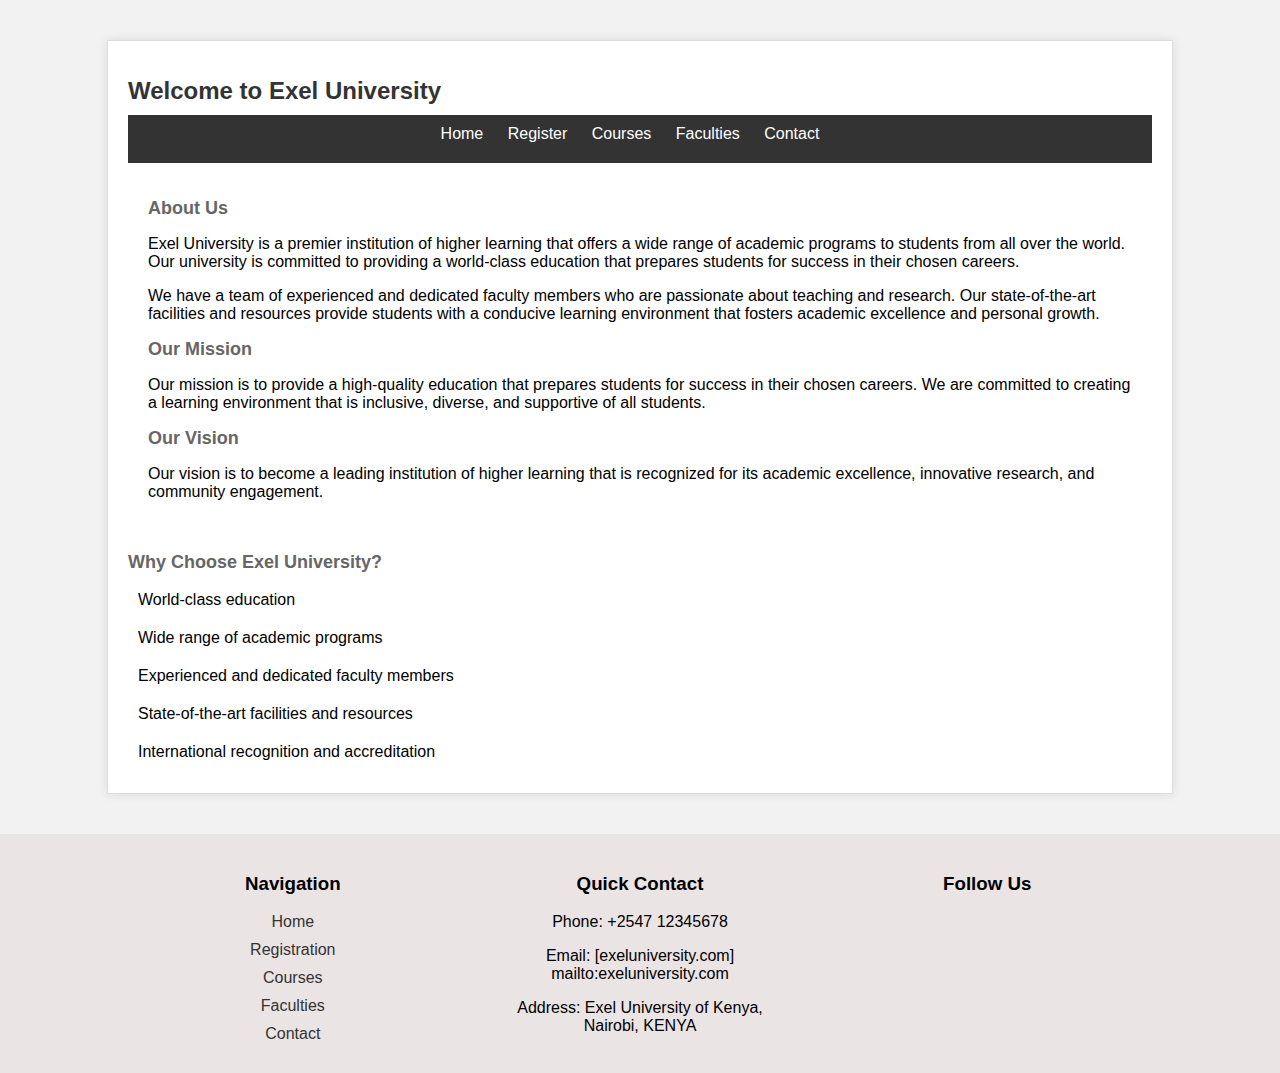
<file: index.html>
<!DOCTYPE html>
<html lang="en">
<head>
    <meta charset="UTF-8">
    <meta name="viewport" content="width=device-width, initial-scale=1.0">
    <title>Exel University</title>
    <link rel="stylesheet" href="style.css">   
</head>
<body>
    <div class="container">
        <h1>Welcome to Exel University</h1>
        <nav>
            <ul>
                <li><a href="index.html">Home</a></li>
                <li><a href="registration.html">Register</a></li>
                <li><a href="courses.html">Courses</a></li>
                <li><a href="faculties.html">Faculties</a></li>
                <li><a href="contact.html">Contact</a></li>
            </ul>
        </nav>
        <div class="content">
            <h2>About Us</h2>
            <p>Exel University is a premier institution of higher learning that offers a wide range of academic programs to students from all over the world. Our university is committed to providing a world-class education that prepares students for success in their chosen careers.</p>
            <p>We have a team of experienced and dedicated faculty members who are passionate about teaching and research. Our state-of-the-art facilities and resources provide students with a conducive learning environment that fosters academic excellence and personal growth.</p>
            <h2>Our Mission</h2>
            <p>Our mission is to provide a high-quality education that prepares students for success in their chosen careers. We are committed to creating a learning environment that is inclusive, diverse, and supportive of all students.</p>
            <h2>Our Vision</h2>
            <p>Our vision is to become a leading institution of higher learning that is recognized for its academic excellence, innovative research, and community engagement.</p>
        </div>
        <div class="features">
            <h2>Why Choose Exel University?</h2>
            <ul>
                <li><i class="fa fa-graduation-cap" aria-hidden="true"></i> World-class education</li>
                <li><i class="fa fa-book" aria-hidden="true"></i> Wide range of academic programs</li>
                <li><i class="fa fa-users" aria-hidden="true"></i> Experienced and dedicated faculty members</li>
                <li><i class="fa fa-building" aria-hidden="true"></i> State-of-the-art facilities and resources</li>
                <li><i class="fa fa-globe" aria-hidden="true"></i> International recognition and accreditation</li>
            </ul>
        </div>
    </div>
    <footer>
		<div class="footer-container">
			<div class="footer-nav">
				<h3>Navigation</h3>
				<ul>
					<li><a href="index.html">Home</a></li>
					<li><a href="registration.html">Registration</a></li>
					<li><a href="courses.html">Courses</a></li>
					<li><a href="faculties.html">Faculties</a></li>
					<li><a href="contact.html">Contact</a></li>
				</ul>
			</div>
			<div class="footer-contact">
				<h3>Quick Contact</h3>
				<p>Phone: +2547 12345678</p>
				<p>Email: [exeluniversity.com] mailto:exeluniversity.com</p>
				<p>Address: Exel University of Kenya, Nairobi, KENYA</p>
			</div>
			<div class="footer-social">
				<h3>Follow Us</h3>
				<ul>
					<li><a href="#" target="_blank"><i class="fa fa-facebook" aria-hidden="true"></i></a></li>
					<li><a href="#" target="_blank"><i class="fa fa-twitter" aria-hidden="true"></i></a></li>
					<li><a href="#" target="_blank"><i class="fa fa-instagram" aria-hidden="true"></i></a></li>
				</ul>
			</div>
		</div>
	</footer>
</body>
</html>
</file>
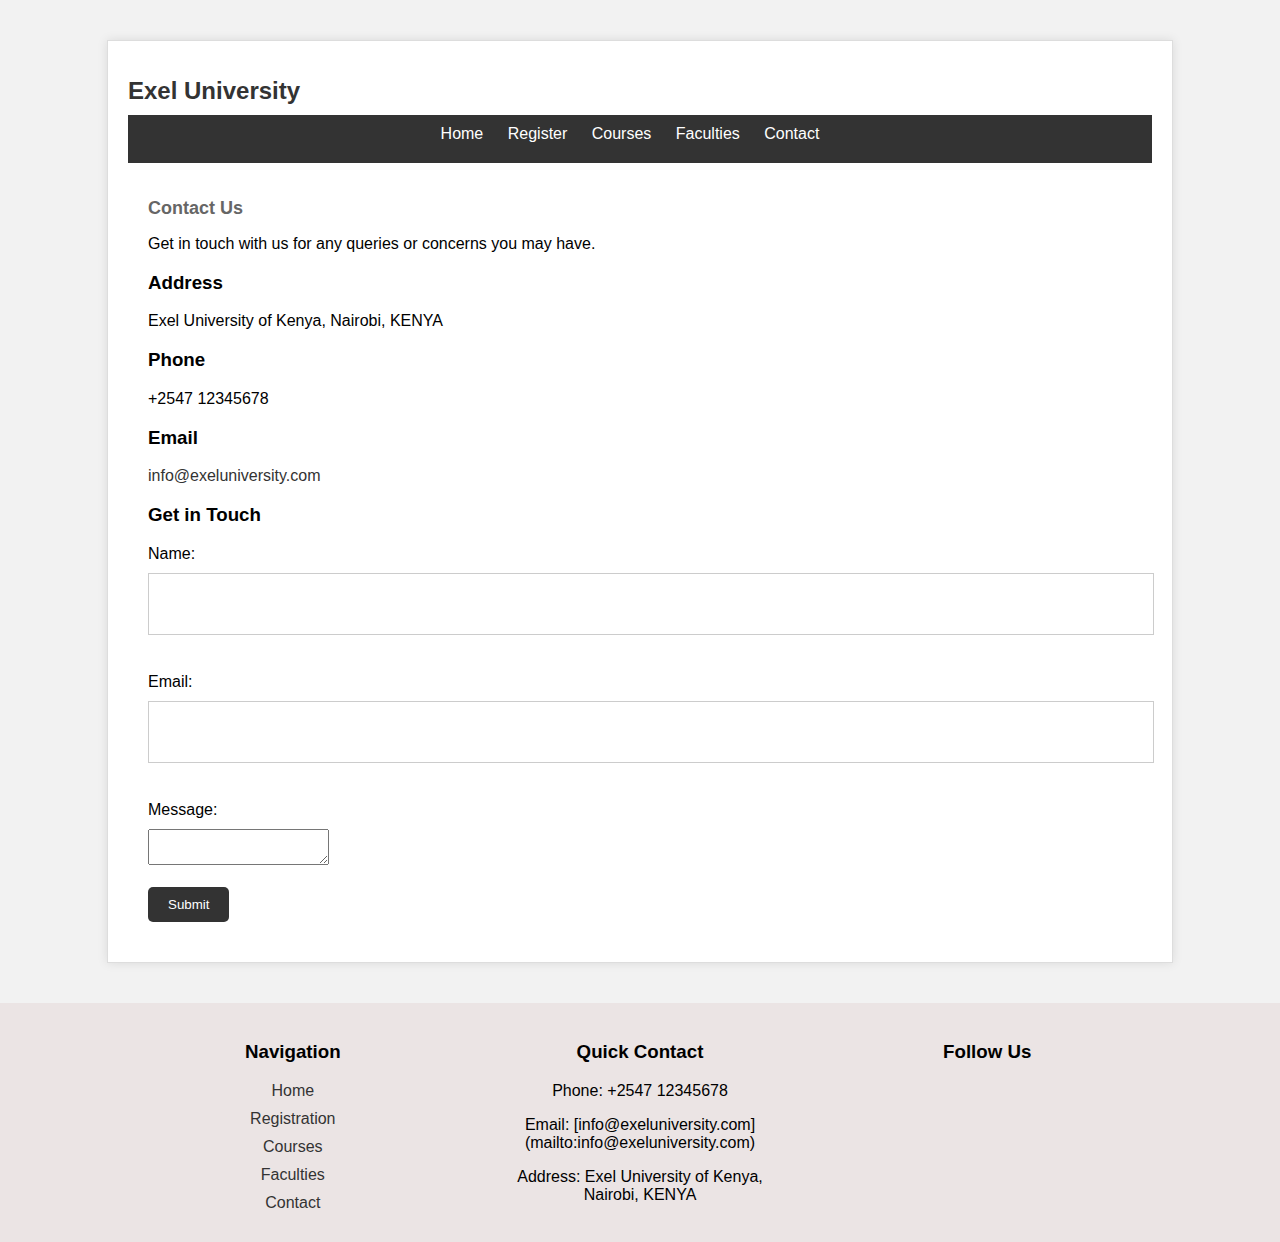
<file: contact.html>
<!DOCTYPE html>
<html lang="en">
<head>
    <meta charset="UTF-8">
    <meta name="viewport" content="width=device-width, initial-scale=1.0">
    <title>Contact Us</title>
    <link rel="stylesheet" href="style.css">
</head>
<body>
    <div class="container">
        <h1> Exel University</h1>
        <nav>
            <ul>
                <li><a href="index.html">Home</a></li>
                <li><a href="registration.html">Register</a></li>
                <li><a href="courses.html">Courses</a></li>
                <li><a href="faculties.html">Faculties</a></li>
                <li><a href="contact.html">Contact</a></li>
            </ul>
        </nav>
        <div class="content">
            <h2>Contact Us</h2>
            <p>Get in touch with us for any queries or concerns you may have.</p>
            <div class="contact-info">
                <h3>Address</h3>
                <p>Exel University of Kenya, Nairobi, KENYA</p>
                <h3>Phone</h3>
                <p>+2547 12345678</p>
                <h3>Email</h3>
                <p><a href="otienoemmanuel717@gmail.com">info@exeluniversity.com</a></p>
            </div>
            <div class="contact-form">
                <h3>Get in Touch</h3>
                <form>
                    <label for="name">Name:</label>
                    <input type="text" id="name" name="name"><br><br>
                    <label for="email">Email:</label>
                    <input type="email" id="email" name="email"><br><br>
                    <label for="message">Message:</label>
                    <textarea id="message" name="message"></textarea><br><br>
                    <button type="submit">Submit</button>
                </form>
            </div>
        </div>
    </div>
    <footer>
        <div class="footer-container">
            <div class="footer-nav">
                <h3>Navigation</h3>
                <ul>
                    <li><a href="index.html">Home</a></li>
                    <li><a href="registration.html">Registration</a></li>
                    <li><a href="courses.html">Courses</a></li>
                    <li><a href="faculties.html">Faculties</a></li>
                    <li><a href="contact.html">Contact</a></li>
                </ul>
            </div>
            <div class="footer-contact">
                <h3>Quick Contact</h3>
                <p>Phone: +2547 12345678</p>
                <p>Email: [info@exeluniversity.com](mailto:info@exeluniversity.com)</p>
                <p>Address: Exel University of Kenya, Nairobi, KENYA</p>
            </div>
            <div class="footer-social">
                <h3>Follow Us</h3>
                <ul>
                    <li><a href="#" target="_blank"><i class="fa fa-facebook" aria-hidden="true"></i></a></li>
                    <li><a href="#" target="_blank"><i class="fa fa-twitter" aria-hidden="true"></i></a></li>
                    <li><a href="#" target="_blank"><i class="fa fa-instagram" aria-hidden="true"></i></a></li>
                </ul>
            </div>
        </div>
    </footer>
</body>
</html>
</file>
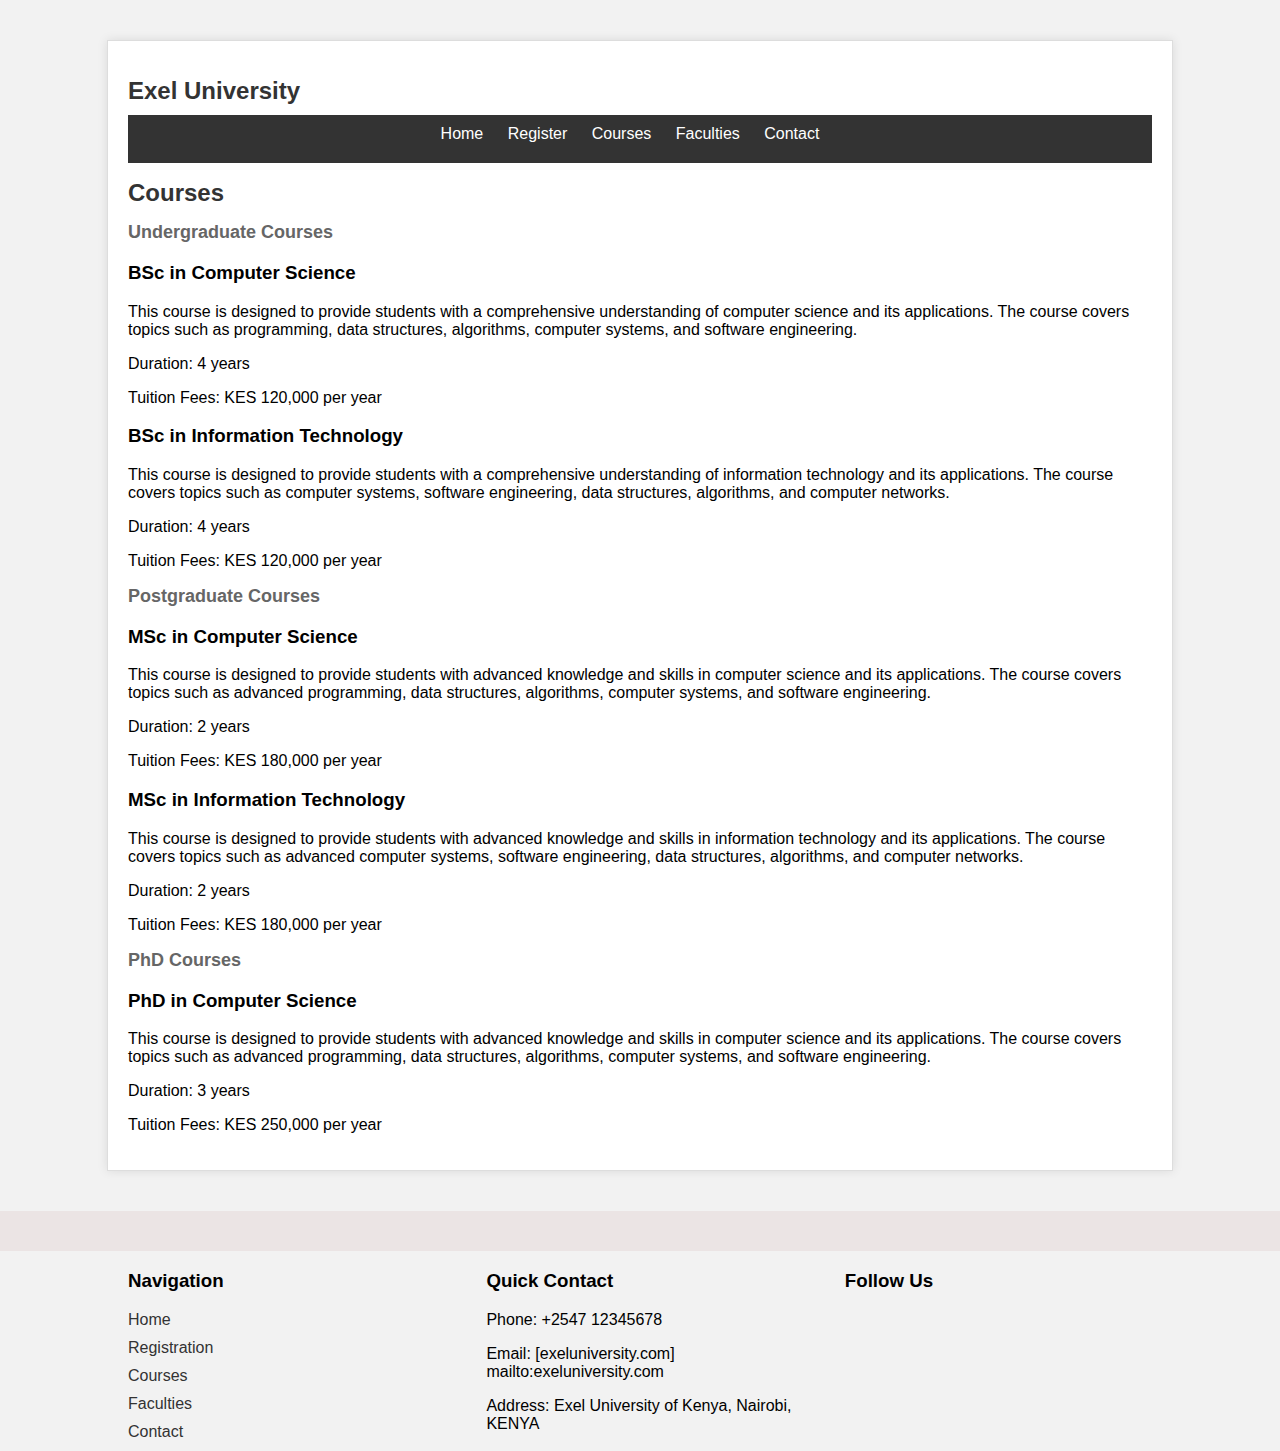
<file: courses.html>
<!DOCTYPE html>
<html lang="en">
<head>
    <meta charset="UTF-8">
    <meta name="viewport" content="width=device-width, initial-scale=1.0">
	<title>Courses</title>
	<link rel="stylesheet" type="text/css" href="style.css">
</head>
<body>
	<div class="container">
        <h1>Exel University</h1>
        <nav>
            <ul>
                <li><a href="index.html">Home</a></li>
                <li><a href="registration.html">Register</a></li>
                <li><a href="courses.html">Courses</a></li>
                <li><a href="faculties.html">Faculties</a></li>
                <li><a href="contact.html">Contact</a></li>
            </ul>
        </nav>
		<h1>Courses</h1>
		<div class="course-list">
			<h2>Undergraduate Courses</h2>
			<ul>
				<li>
					<h3>BSc in Computer Science</h3>
					<p>This course is designed to provide students with a comprehensive understanding of computer science and its applications. The course covers topics such as programming, data structures, algorithms, computer systems, and software engineering.</p>
					<p>Duration: 4 years</p>
					<p>Tuition Fees: KES 120,000 per year</p>
				</li>
				<li>
					<h3>BSc in Information Technology</h3>
					<p>This course is designed to provide students with a comprehensive understanding of information technology and its applications. The course covers topics such as computer systems, software engineering, data structures, algorithms, and computer networks.</p>
					<p>Duration: 4 years</p>
					<p>Tuition Fees: KES 120,000 per year</p>
				</li>
			</ul>
			<h2>Postgraduate Courses</h2>
			<ul>
				<li>
					<h3>MSc in Computer Science</h3>
					<p>This course is designed to provide students with advanced knowledge and skills in computer science and its applications. The course covers topics such as advanced programming, data structures, algorithms, computer systems, and software engineering.</p>
					<p>Duration: 2 years</p>
					<p>Tuition Fees: KES 180,000 per year</p>
				</li>
				<li>
					<h3>MSc in Information Technology</h3>
					<p>This course is designed to provide students with advanced knowledge and skills in information technology and its applications. The course covers topics such as advanced computer systems, software engineering, data structures, algorithms, and computer networks.</p>
					<p>Duration: 2 years</p>
					<p>Tuition Fees: KES 180,000 per year</p>
				</li>
			</ul>
			<h2>PhD Courses</h2>
			<ul>
				<li>
					<h3>PhD in Computer Science</h3>
					<p>This course is designed to provide students with advanced knowledge and skills in computer science and its applications. The course covers topics such as advanced programming, data structures, algorithms, computer systems, and software engineering.</p>
					<p>Duration: 3 years</p>
					<p>Tuition Fees: KES 250,000 per year</p>
				</li>
			</ul>
		</div>
	</div>
	</div>
    <footer></footer>
		<div class="footer-container">
			<div class="footer-nav">
				<h3>Navigation</h3>
				<ul>
					<li><a href="index.html">Home</a></li>
					<li><a href="registration.html">Registration</a></li>
					<li><a href="courses.html">Courses</a></li>
					<li><a href="faculties.html">Faculties</a></li>
					<li><a href="contact.html">Contact</a></li>
				</ul>
			</div>
			<div class="footer-contact">
				<h3>Quick Contact</h3>
				<p>Phone: +2547 12345678 </p>
				<p>Email: [exeluniversity.com] mailto:exeluniversity.com</p>
				<p>Address: Exel University of Kenya, Nairobi, KENYA</p>
			</div>
			<div class="footer-social">
				<h3>Follow Us</h3>
				<ul>
					<li><a href="#" target="_blank"><i class="fa fa-facebook" ></i></a></li>
					<li><a href="#" target="_blank"><i class="fa fa-twitter" ></i></a></li>
					<li><a href="#" target="_blank"><i class="fa fa-instagram" aria-hidden="false"></i></a></li>
				</ul>
			</div>
		</div>
	</footer>
</body>
</html>
</file>
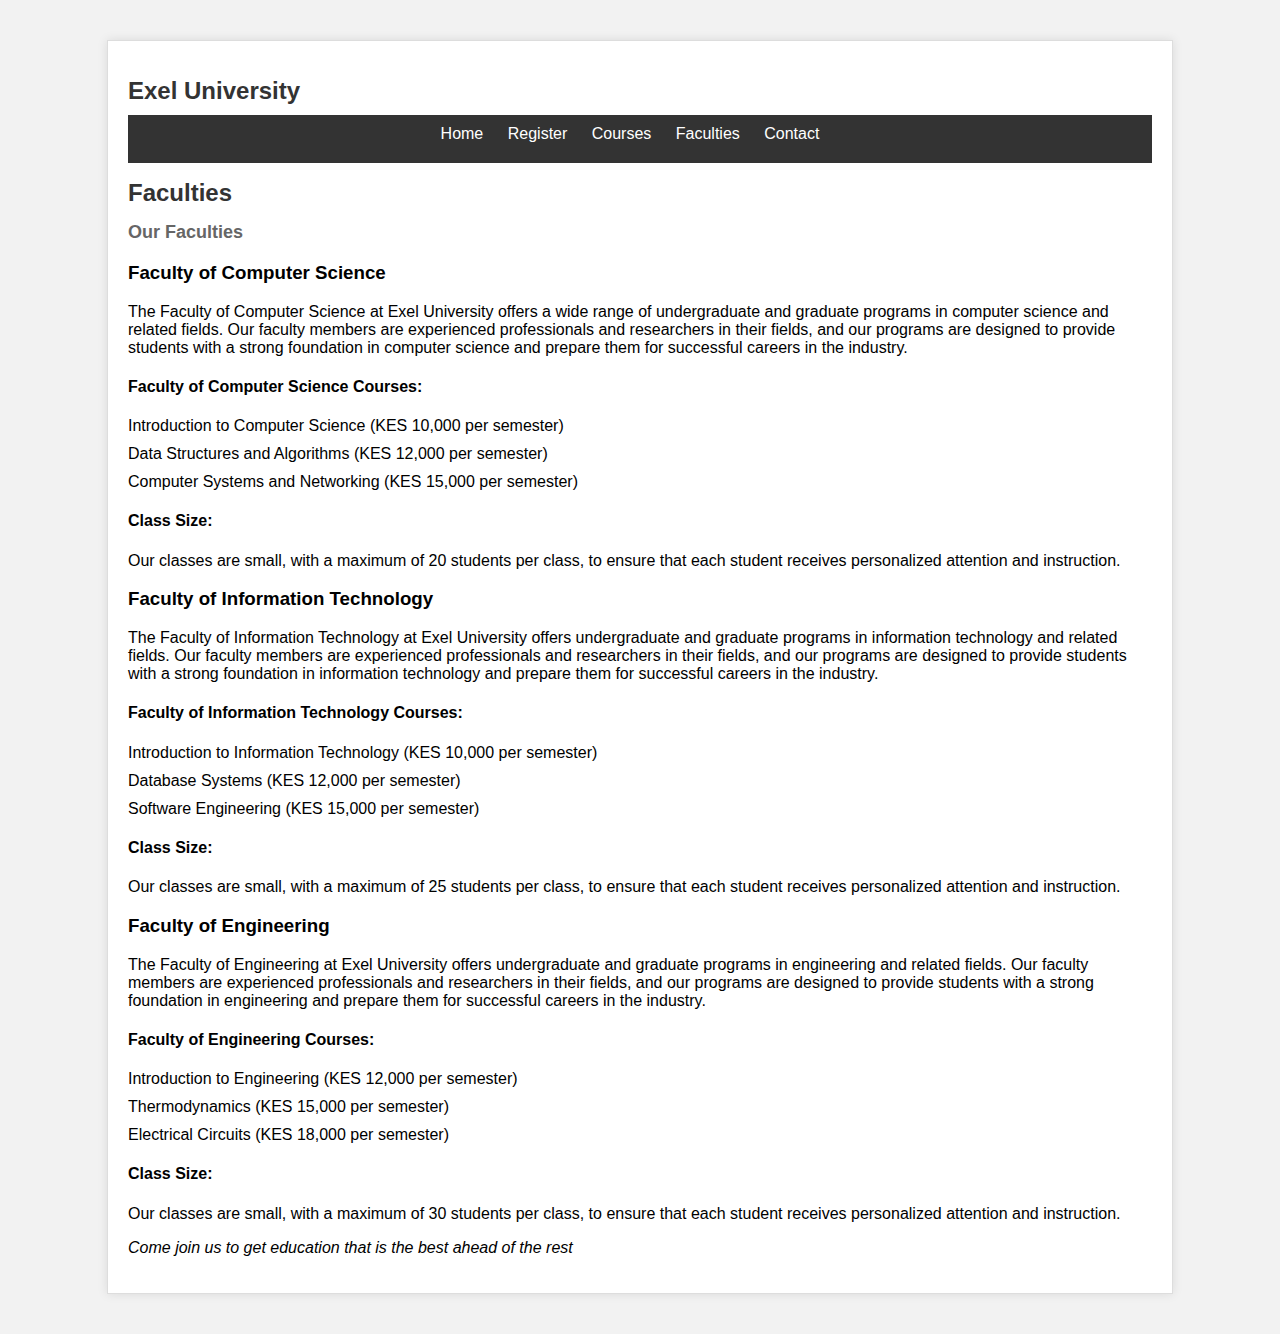
<file: faculties.html>
<!DOCTYPE html>
<html>
<head>
	<title>Faculties</title>
	<link rel="stylesheet" type="text/css" href="style.css">
</head>
<body>
	<div class="container">
        <h1>Exel University</h1>
        <nav>
            <ul>
                <li><a href="index.html">Home</a></li>
                <li><a href="registration.html">Register</a></li>
                <li><a href="courses.html">Courses</a></li>
                <li><a href="faculties.html">Faculties</a></li>
                <li><a href="contact.html">Contact</a></li>
            </ul>
        </nav>
		<h1>Faculties</h1>
		<div class="faculties">
            <h2>Our Faculties</h2>
            <ul>
                <li>
                    <h3>Faculty of Computer Science</h3>
                    <p>The Faculty of Computer Science at Exel University offers a wide range of undergraduate and graduate programs in computer science and related fields. Our faculty members are experienced professionals and researchers in their fields, and our programs are designed to provide students with a strong foundation in computer science and prepare them for successful careers in the industry.</p>
                    <h4>Faculty of Computer Science Courses:</h4>
                    <ul>
                        <li>Introduction to Computer Science (KES 10,000 per semester)</li>
                        <li>Data Structures and Algorithms (KES 12,000 per semester)</li>
                        <li>Computer Systems and Networking (KES 15,000 per semester)</li>
                    </ul>
                    <h4>Class Size:</h4>
                    <p>Our classes are small, with a maximum of 20 students per class, to ensure that each student receives personalized attention and instruction.</p>
                </li>
                <li>
                    <h3>Faculty of Information Technology</h3>
                    <p>The Faculty of Information Technology at Exel University offers undergraduate and graduate programs in information technology and related fields. Our faculty members are experienced professionals and researchers in their fields, and our programs are designed to provide students with a strong foundation in information technology and prepare them for successful careers in the industry.</p>
                    <h4>Faculty of Information Technology Courses:</h4>
                    <ul>
                        <li>Introduction to Information Technology (KES 10,000 per semester)</li>
                        <li>Database Systems (KES 12,000 per semester)</li>
                        <li>Software Engineering (KES 15,000 per semester)</li>
                    </ul>
                    <h4>Class Size:</h4>
                    <p>Our classes are small, with a maximum of 25 students per class, to ensure that each student receives personalized attention and instruction.</p>
                </li>
                <li>
                    <h3>Faculty of Engineering</h3>
                    <p>The Faculty of Engineering at Exel University offers undergraduate and graduate programs in engineering and related fields. Our faculty members are experienced professionals and researchers in their fields, and our programs are designed to provide students with a strong foundation in engineering and prepare them for successful careers in the industry.</p>
                    <h4>Faculty of Engineering Courses:</h4>
                    <ul>
                        <li>Introduction to Engineering (KES 12,000 per semester)</li>
                        <li>Thermodynamics (KES 15,000 per semester)</li>
                        <li>Electrical Circuits (KES 18,000 per semester)</li>
                    </ul>
                    <h4>Class Size:</h4>
                    <p>Our classes are small, with a maximum of 30 students per class, to ensure that each student receives personalized attention and instruction.</p>
                </li>
            </ul>
        </div>
        <p><i>Come join us to get education that is the best ahead of the rest</i></p>
	</div>
</body>
</html>
</file>
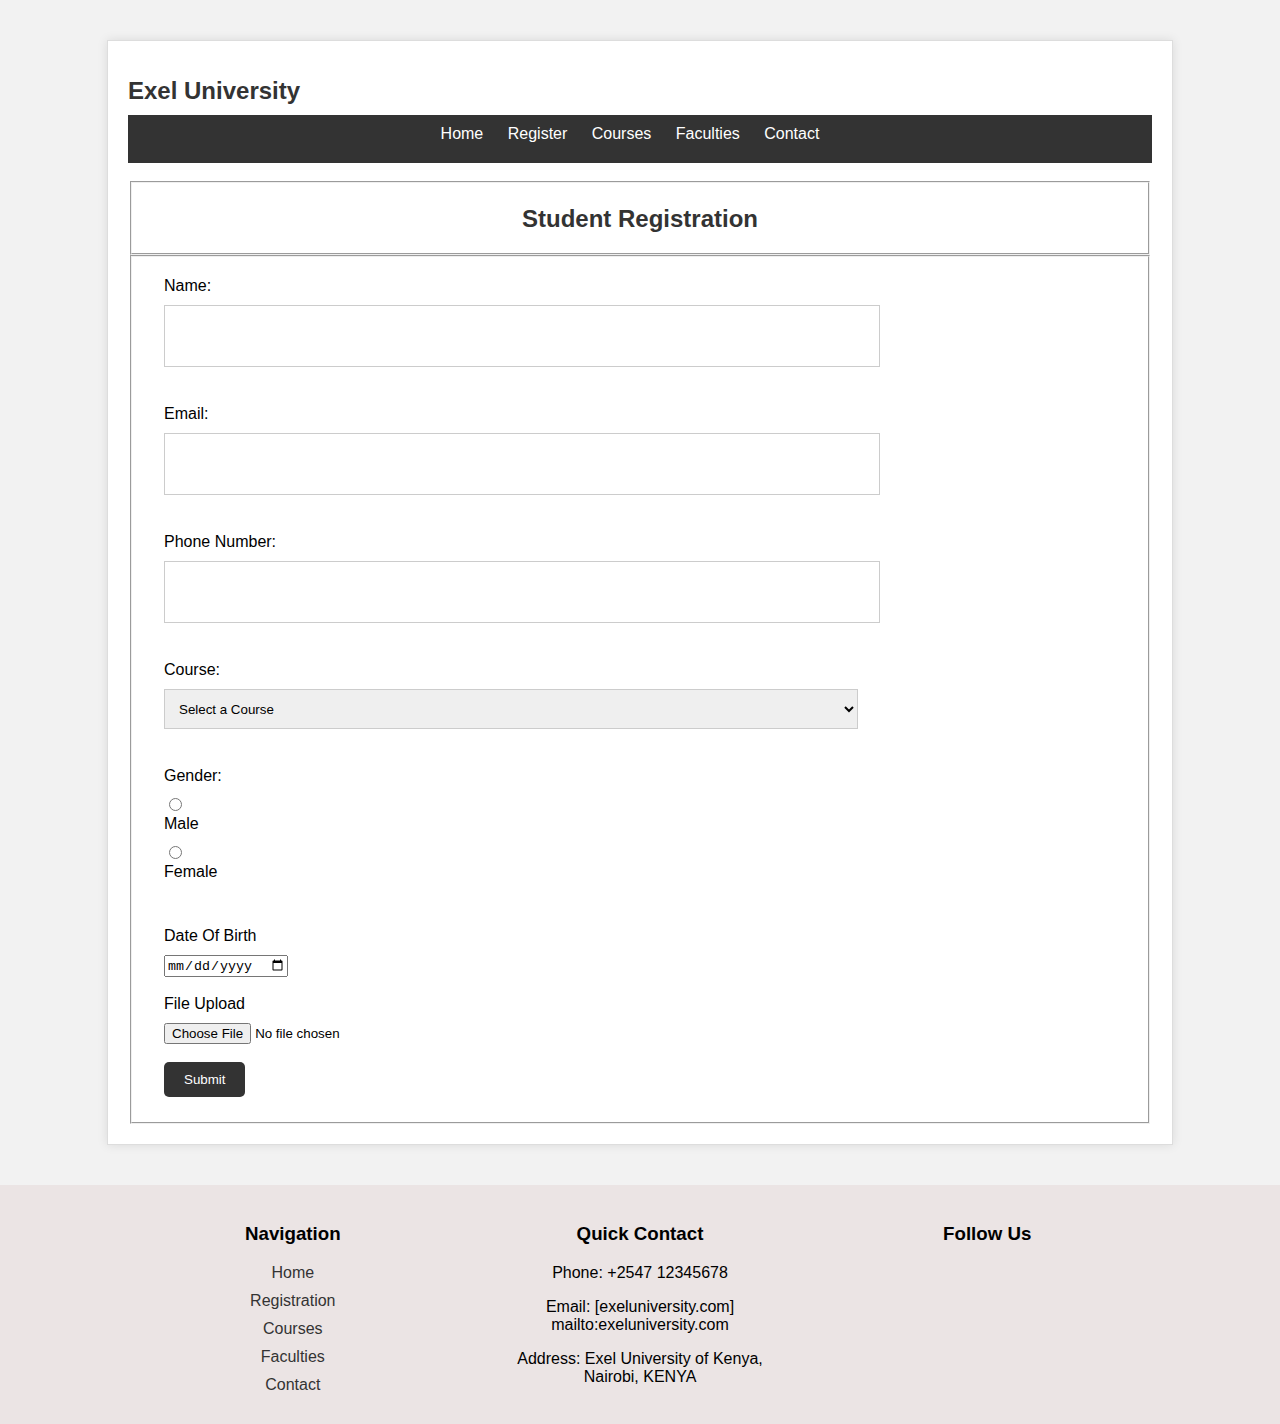
<file: registration.html>
<!DOCTYPE html>
<html lang="en">
<head>
    <meta charset="UTF-8">
    <meta name="viewport" content="width=device-width, initial-scale=1.0">
    <title>Student Registration Form</title>
    <link rel="stylesheet" href="style.css">
    <style>
        form{
            border: 2 px solid black;
            padding: 5px;
            max-width: 70%;
            margin: 10px 15px;
        }
     </style>
</head>
<body>
    <div class="container">
        <h1>Exel University</h1>
        <nav>
            <ul>
                <li><a href="index.html">Home</a></li>
                <li><a href="registration.html">Register</a></li>
                <li><a href="courses.html">Courses</a></li>
                <li><a href="faculties.html">Faculties</a></li>
                <li><a href="contact.html">Contact</a></li>
            </ul>
        </nav><br>
        <fieldset>
        <h1 style="text-align:center">Student Registration</h1>
        </fieldset>
        <div class="form">
            <fieldset>
         <form>
            <label for="name">Name:</label>
            <input type="text" id="name" name="name"><br><br>
            <label for="email">Email:</label>
            <input type="email" id="email" name="email"><br><br>
            <label for="phone">Phone Number:</label>
            <input type="tel" id="phone" name="phone"><br><br>
            <label for="course">Course:</label>
            <select name="course" id="course">
                <option value="">Select a Course</option>
                <option value=""></option>
                <option value=""></option>
                <option value=""></option>
                <option value=""></option>
            </select><br><br>
            <label for="gender">Gender:</label>
            <input type="radio" id="male" name="gender" value="male">
            <label for="male">Male</label>
            <input type="radio" id="female" name="gender" value="female">
            <label for="male">Female</label><br><br>
            <label for="dateOfBirth">Date Of Birth</label>
            <input type="date" id="dateOfBirth" name="dateOfBirth"><br><br>
            <label for="fileUpload">File Upload</label>
            <input type="file" id="fileUpload" name="fileUpload"><br><br>
            <button type="submit">Submit</button>
         </form>
        </fieldset>
        </div>
    </div>
    <footer>
		<div class="footer-container">
			<div class="footer-nav">
				<h3>Navigation</h3>
				<ul>
					<li><a href="index.html">Home</a></li>
					<li><a href="registration.html">Registration</a></li>
					<li><a href="courses.html">Courses</a></li>
					<li><a href="faculties.html">Faculties</a></li>
					<li><a href="contact.html">Contact</a></li>
				</ul>
			</div>
			<div class="footer-contact">
				<h3>Quick Contact</h3>
				<p>Phone: +2547 12345678</p>
				<p>Email: [exeluniversity.com] mailto:exeluniversity.com</p>
				<p>Address: Exel University of Kenya, Nairobi, KENYA</p>
			</div>
			<div class="footer-social">
				<h3>Follow Us</h3>
				<ul>
					<li><a href="#" target="_blank"><i class="fa fa-facebook" ></i></a></li>
					<li><a href="#" target="_blank"><i class="fa fa-twitter" ></i></a></li>
					<li><a href="#" target="_blank"><i class="fa fa-instagram" ></i></a></li>
				</ul>
			</div>
		</div>
	</footer>
</body>
</html>
</file>
<file: style.css>
body {
    font-family: Arial, sans-serif;
    margin: 0;
    padding: 0;
    background-color: #f2f2f2;
  }
  
  .container {
    width: 80%;
    margin: 40px auto;
    background-color: #fff;
    padding: 20px;
    border: 1px solid #ddd;
    box-shadow: 0 0 10px rgba(0, 0, 0, 0.1);
  }
  
  h1 {
    color: #333;
    font-size: 24px;
    margin-bottom: 10px;
  }
  
  h2 {
    color: #666;
    font-size: 18px;
    margin-bottom: 10px;
  }
  
  nav {
    background-color: #333;
    color: #fff;
    padding: 10px;
    text-align: center;
  }
  
  nav ul {
    list-style: none;
    margin: 0;
    padding: 0;
  }
  
  nav li {
    display: inline-block;
    margin-right: 20px;
  }
  
  nav a {
    color: #fff;
    text-decoration: none;
  }
  
  nav a:hover {
    color: #ccc;
  }
  
  .content {
    padding: 20px;
  }
  
  label {
    display: block;
    margin-bottom: 10px;
  }
  
  input[type="text"], input[type="email"], input[type="tel"] {
    width: 100%;
    height: 40px;
    margin-bottom: 20px;
    padding: 10px;
    border: 1px solid #ccc;
  }
  
  select {
    width: 100%;
    height: 40px;
    margin-bottom: 20px;
    padding: 10px;
    border: 1px solid #ccc;
  }
  
  button[type="submit"] {
    background-color: #333;
    color: #fff;
    padding: 10px 20px;
    border: none;
    border-radius: 5px;
    cursor: pointer;
  }
  
  button[type="submit"]:hover {
    background-color: #444;
  }
  
  ul {
    list-style: none;
    margin: 0;
    padding: 0;
  }
  
  li {
    margin-bottom: 10px;
  }
  
  a {
    text-decoration: none;
    color: #333;
  }
  
  a:hover {
    color: #666;
  }
  
  footer {
    background-color: #ebe4e4;
    /* color: #fff; */
    padding: 20px;
    text-align: center;
    clear: both;
  }
  
  .footer-container {
    width: 80%;
    margin: 0 auto;
    display: flex;
    justify-content: space-between;
  }
  
  .footer-nav {
    width: 30%;
  }
  
  .footer-contact {
    width: 30%;
  }
  
  .footer-social {
    width: 30%;
  }
  
  .footer-nav ul {
    list-style: none;
    margin: 0;
    padding: 0;
  }
  
  .footer-nav li {
    margin-bottom: 10px;
  }
  
  .footer-contact p {
    margin-bottom: 10px;
  }
  
  .footer-social ul {
    list-style: none;
    margin: 0;
    padding: 0;
  }
  
  .footer-social li {
    display: inline-block;
    margin-right: 10px;
  }
  
  .footer-social a {
    color: #fff;
    text-decoration: none;
  }
  
  .footer-social a:hover {
    color: #ccc;
  }
  
  .fa {
    font-size: 24px;
    margin-right: 10px;
  }
  /* .form{
    border: 2 px solid black;
    padding: 5px;
    max-width: 70%;
    margin: 10px 15px;
} */
</file>
